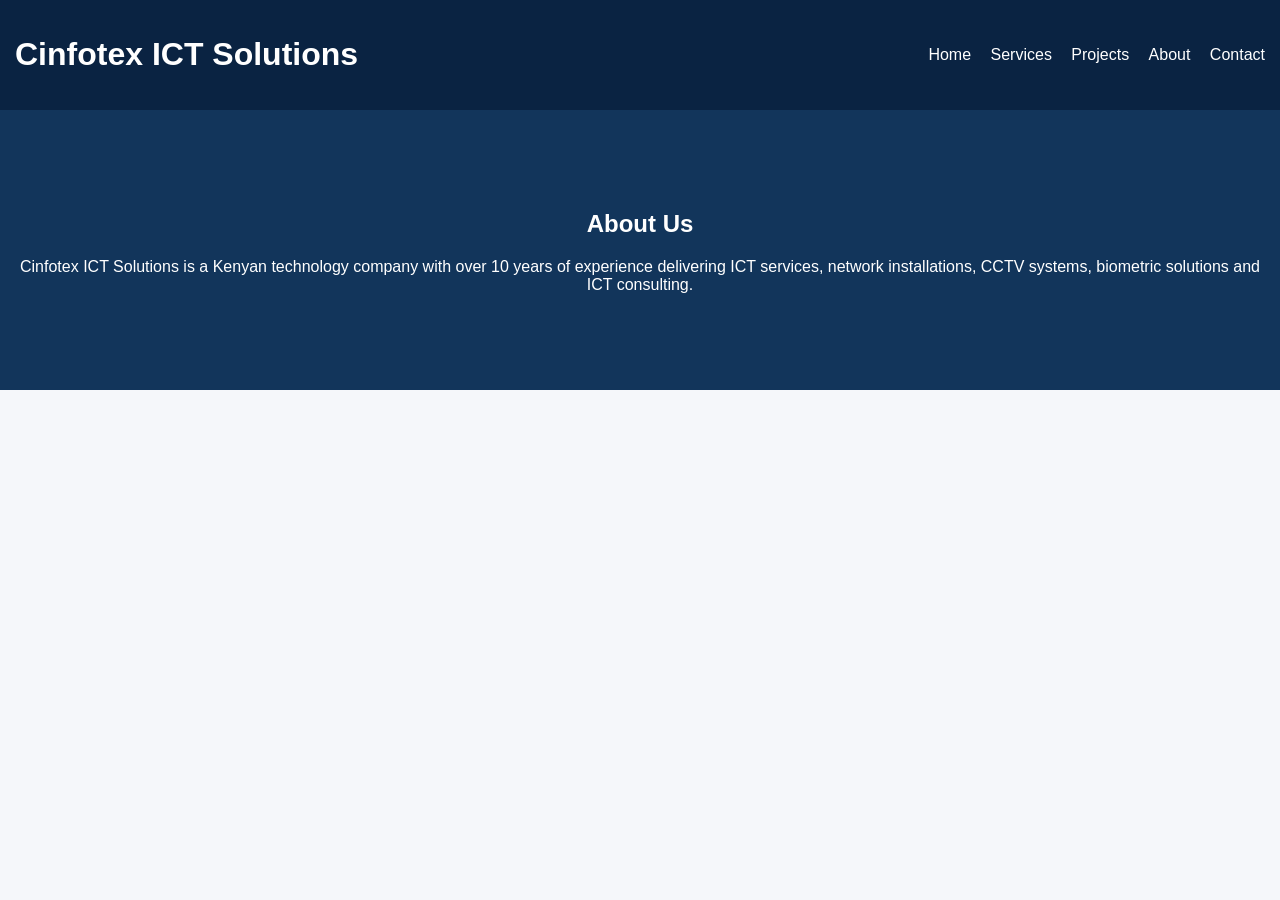
<file: about.html>
<!DOCTYPE html>
<html>
<head>
<title>About Us
  
</title>
<link rel="stylesheet" href="style.css">

</head>
<body>

<header>
<h1>Cinfotex ICT Solutions</h1>
    <nav>
  <a href="index.html">Home</a>
  <a href="services.html">Services</a>
  <a href="gallery.html">Projects</a>
  <a href="about.html">About</a>
  <a href="contact.html">Contact</a>
</nav>


</header>

<section class="hero">
<h2>About Us</h2>

<p>
Cinfotex ICT Solutions is a Kenyan technology company
with over 10 years of experience delivering ICT services,
network installations, CCTV systems,
biometric solutions and ICT consulting.
</p>

</section>

</body>
</html>
</file>
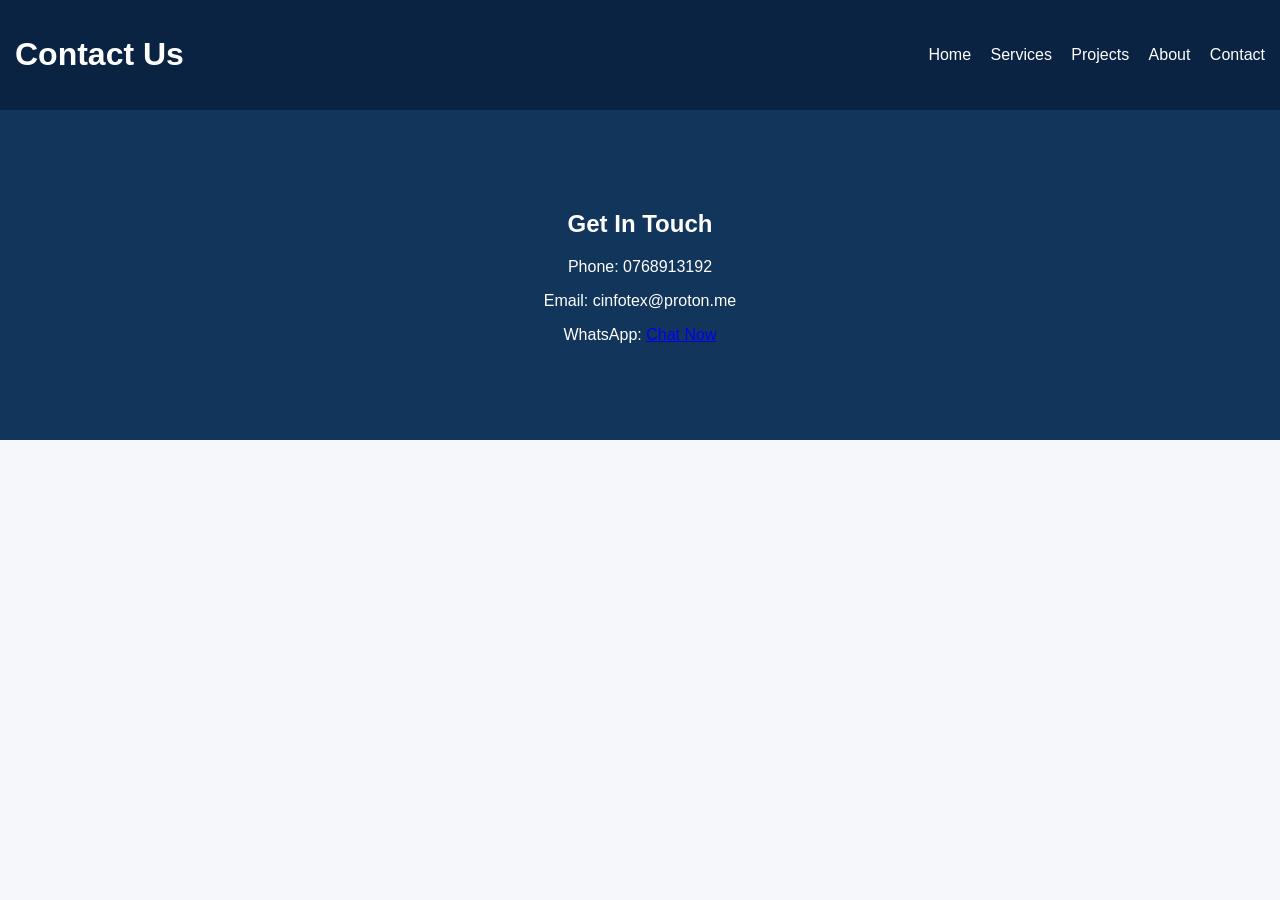
<file: contact.html>
<!DOCTYPE html>
<html>
<head>
<title>Contact</title>
<link rel="stylesheet" href="style.css">
</head>

<body>

<header>
<h1>Contact Us</h1>
  <nav>
  <a href="index.html">Home</a>
  <a href="services.html">Services</a>
  <a href="gallery.html">Projects</a>
  <a href="about.html">About</a>
  <a href="contact.html">Contact</a>
</nav>
</header>

<section class="hero">

<h2>Get In Touch</h2>

<p>Phone: 0768913192</p>

<p>Email: cinfotex@proton.me</p>

<p>
WhatsApp:
<a href="https://wa.me/254768913192">
Chat Now
</a>
</p>

</section>

</body>
</html>
</file>
<file: style.css>
body{
font-family:Arial,sans-serif;
margin:0;
background:#f5f7fa;
}

header{
background:#0a2342;
color:white;
padding:15px;
display:flex;
justify-content:space-between;
align-items:center;
}

nav a{
color:white;
margin-left:15px;
text-decoration:none;
}

.hero{
background:#12355b;
color:white;
padding:80px 20px;
text-align:center;
}

.button{
background:#00b894;
padding:12px 20px;
color:white;
text-decoration:none;
border-radius:5px;
}

.services{
display:grid;
grid-template-columns:repeat(auto-fit,minmax(250px,1fr));
gap:20px;
padding:40px;
}

.card{
background:white;
padding:20px;
border-radius:10px;
box-shadow:0 2px 5px rgba(0,0,0,.1);
}

footer{
background:#0a2342;
color:white;
text-align:center;
padding:20px;
}
.gallery{
display:grid;
grid-template-columns:repeat(auto-fit,minmax(300px,1fr));
gap:20px;
padding:40px;
}

.gallery-item{
background:white;
padding:15px;
border-radius:10px;
box-shadow:0 2px 5px rgba(0,0,0,.1);
text-align:center;
}

.gallery-item img{
width:100%;
height:250px;
object-fit:cover;
border-radius:8px;
}
.gallery {
  display: grid;
  grid-template-columns: repeat(auto-fit, minmax(280px, 1fr));
  gap: 20px;
  padding: 40px;
}

.gallery-item {
  background: white;
  border-radius: 12px;
  overflow: hidden;
  box-shadow: 0 5px 15px rgba(0,0,0,0.1);
  transition: transform 0.3s ease;
}

.gallery-item:hover {
  transform: scale(1.03);
}

.gallery-item img {
  width: 100%;
  height: 220px;
  object-fit: cover;
}

.gallery-item h3 {
  padding: 10px;
}

.gallery-item p {
  padding: 0 10px 15px;
  color: #555;
}
.accordion {
  background-color: #0a2342;
  color: white;
  cursor: pointer;
  padding: 15px;
  width: 100%;
  text-align: left;
  border: none;
  outline: none;
  transition: 0.3s;
  margin-top: 10px;
  font-size: 16px;
  border-radius: 5px;
}

.accordion:hover {
  background-color: #12355b;
}

.panel {
  padding: 0 15px;
  background-color: white;
  display: none;
  overflow: hidden;
  border-left: 3px solid #00b894;
}
</file>
